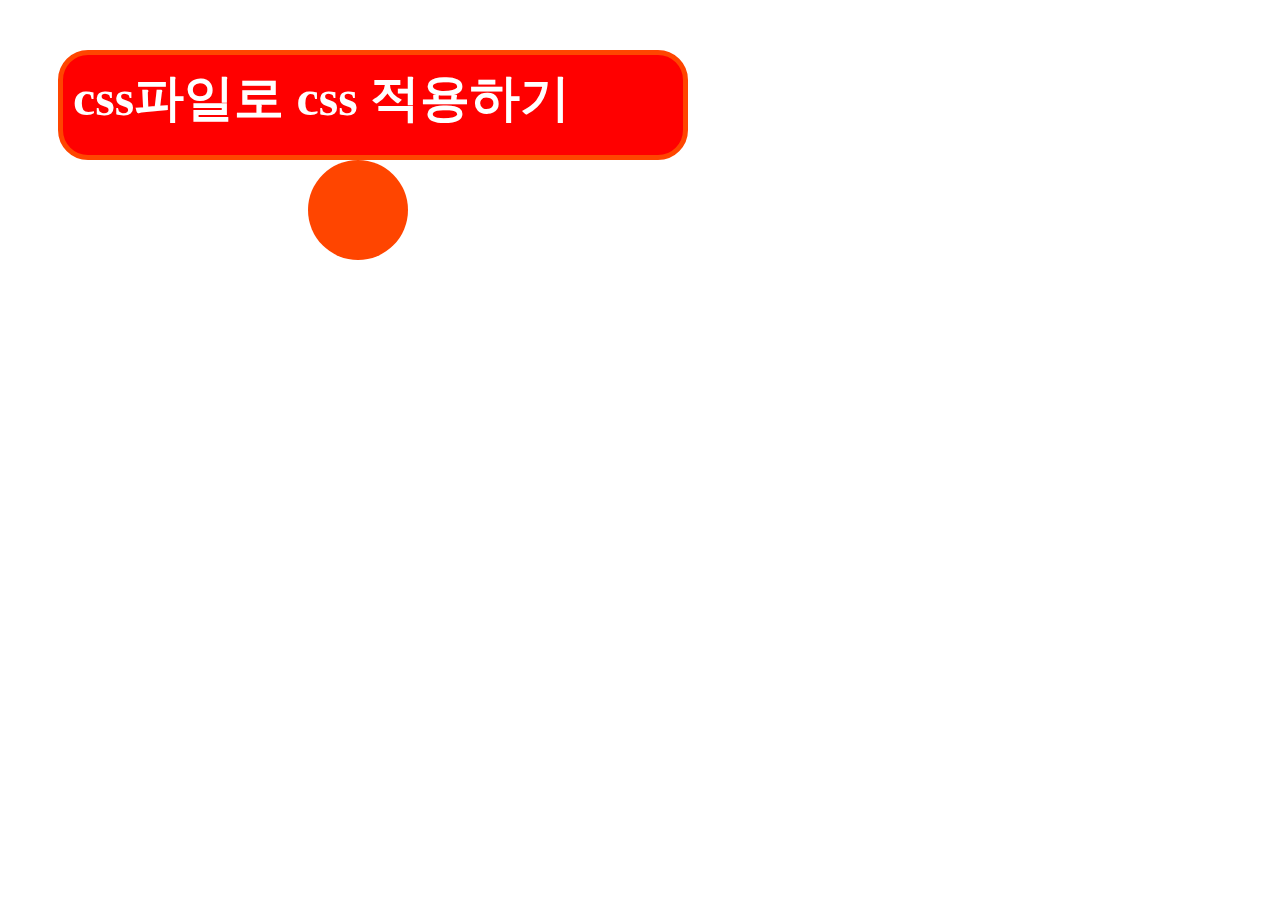
<file: MJH CODING/the moons coding/coding_01/index.html>
<!DOCTYPE html>
<html lang="en">
<head>
    <meta charset="UTF-8">
    <meta http-equiv="X-UA-Compatible" content="IE=edge">
    <meta name="viewport" content="width=device-width, initial-scale=1.0">
    <title>오고코딩</title>
    <link rel="stylesheet" href="style.css">
</head>
<body>
    <div class="css_file">css파일로 css 적용하기</div>
    <div class="A">
    </div>
</body>
</html>
</file>
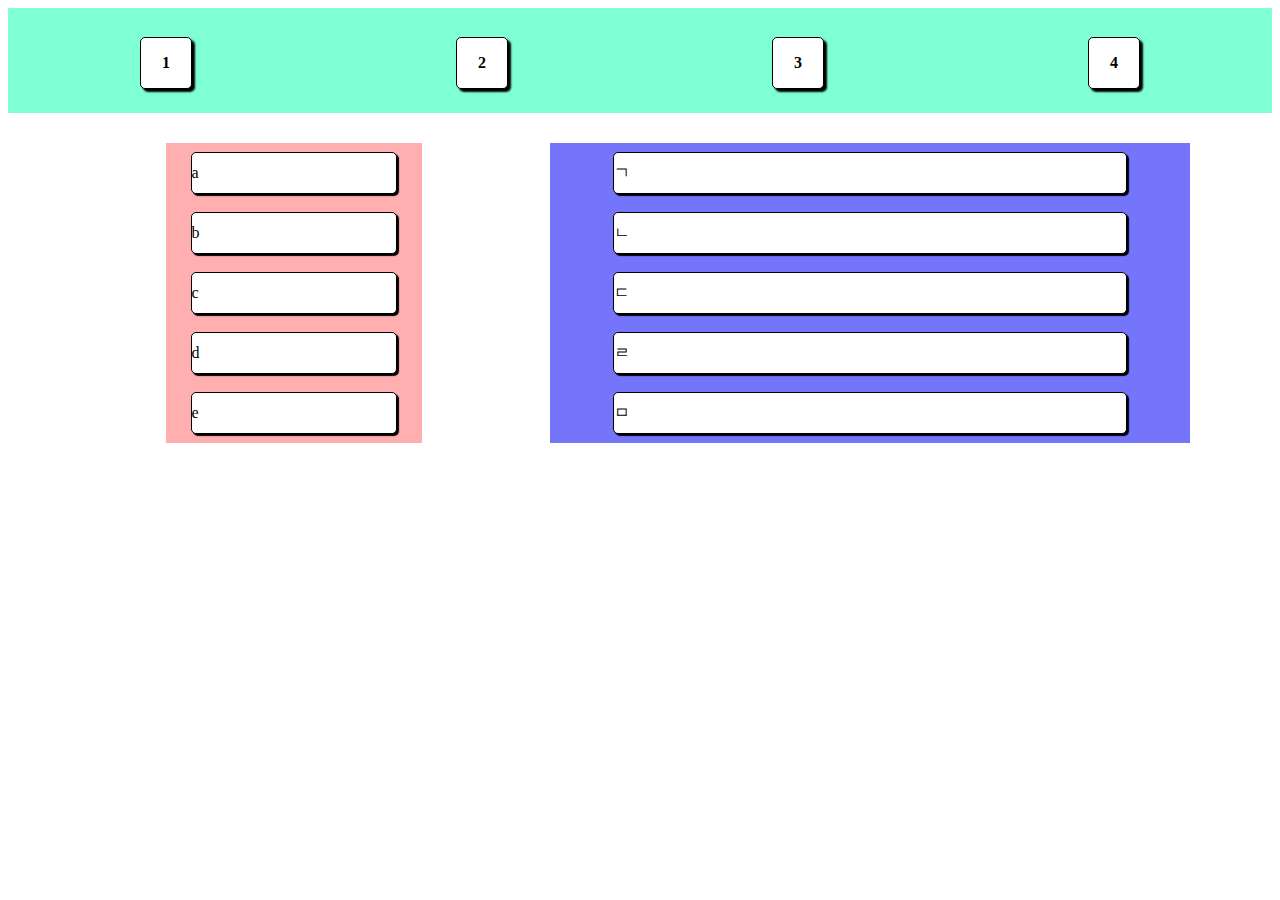
<file: MJH CODING/the moons coding/coding_02/index.html>
<!DOCTYPE html>
<html lang="en">
<head>
    <meta charset="UTF-8">
    <meta name="viewport" content="width=device-width, initial-scale=1.0">
    <title>Document</title>
    <link rel="stylesheet" href="style.css">
</head>
<body>
    <div class="header">
        <div class="num">1</div>
        <div class="num">2</div>
        <div class="num">3</div>
        <div class="num">4</div>
    </div>
    <div class="header_all">
        <div class="en">
            <div class="shape_en">a</div>
            <div class="shape_en">b</div>
            <div class="shape_en">c</div>
            <div class="shape_en">d</div>
            <div class="shape_en">e</div>
        </div>
        <div class="kr">
            <div class="shape_kr">ㄱ</div>
            <div class="shape_kr">ㄴ</div>
            <div class="shape_kr">ㄷ</div>
            <div class="shape_kr">ㄹ</div>
            <div class="shape_kr">ㅁ</div>
        </div> 
    </div>
    
</body>
</html>
</file>
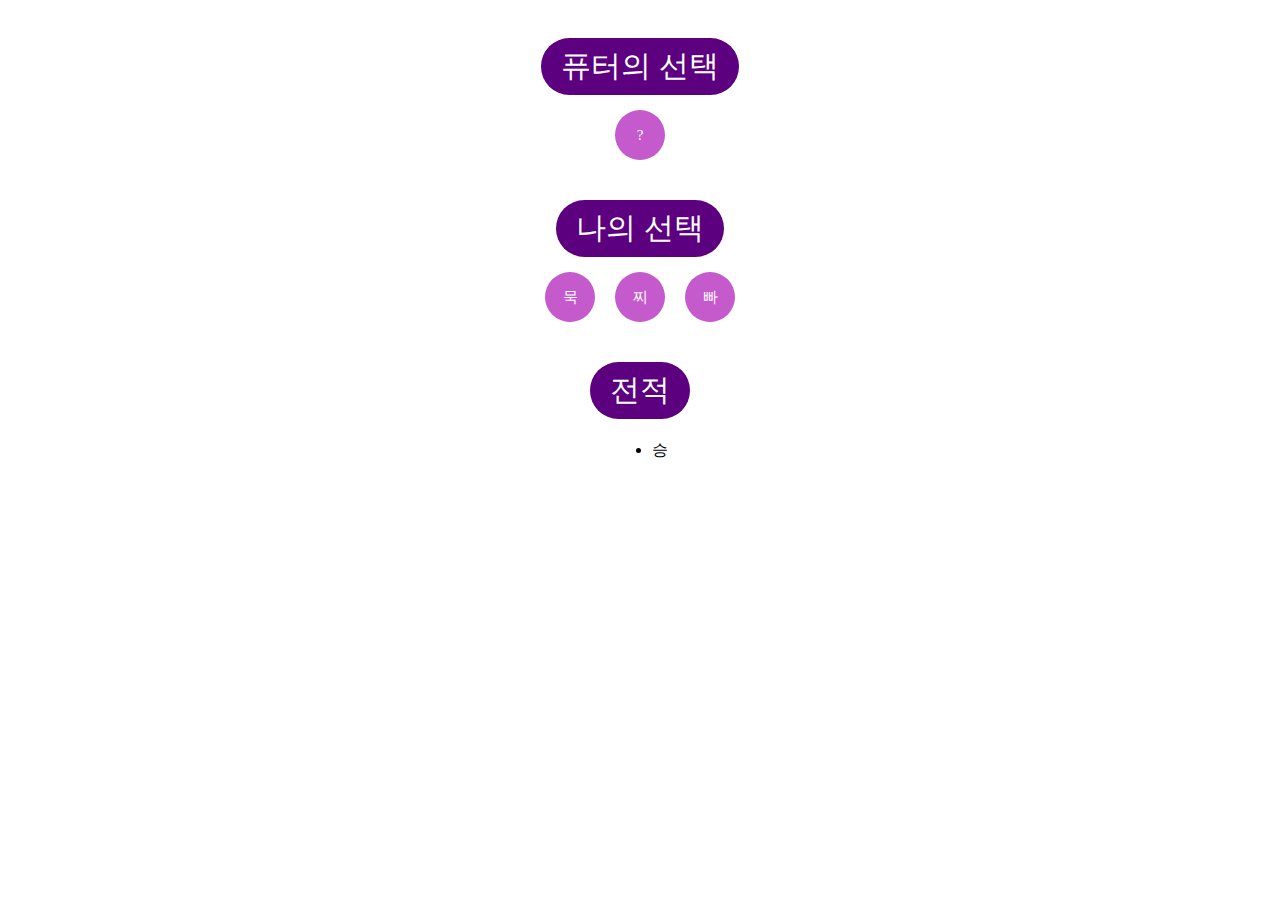
<file: MJH CODING/the moons coding/coding_07/index.html>
<!DOCTYPE html>
<html lang="en">
<head>
    <meta charset="UTF-8">
    <meta name="viewport" content="width=device-width, initial-scale=1.0">
    <title>Document</title>
    <link rel="stylesheet" href="style.css">
</head>
<body>
    <div class="comBox">
        <div>퓨터의 선택</div>
        <div class="comPic">?</div>
    </div>
    <div class="myBox">
        <div class="myTitle">나의 선택</div>
        <div>
            <div class="myPicR myPic">묵</div>
            <div class="myPicS myPic">찌</div>
            <div class="myPicP myPic">빠</div>
        </div>
    </div>
    <div class="resultBox">
        <div class="forMain2">전적</div>
        <ul>
            <li>승</li>
        </ul>
    </div>
    <script src="main1.js"></script>
</body>
</html>
</file>
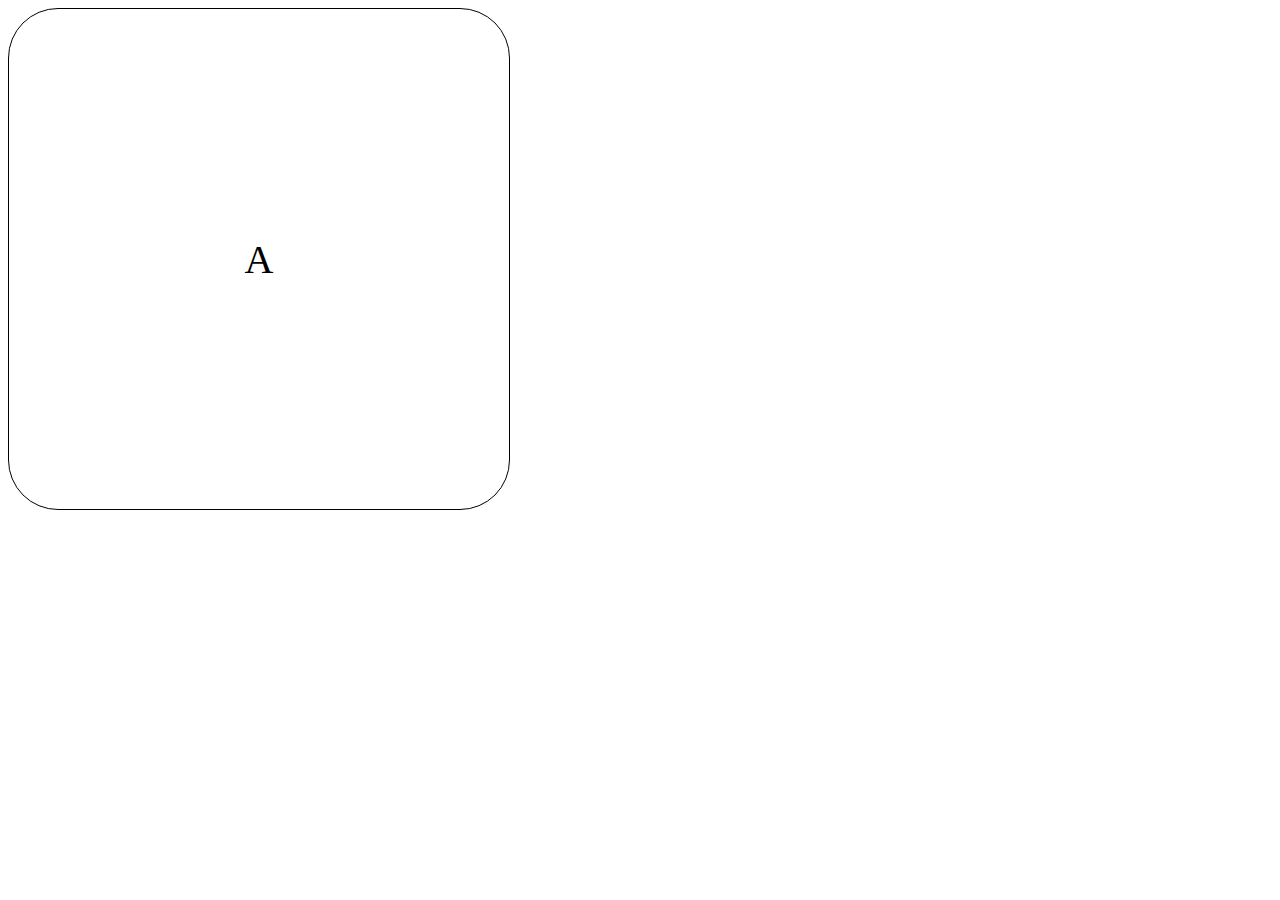
<file: MJH CODING/the moons coding/coding_03/3-1/index.html>
<!DOCTYPE html>
<html lang="en">
<head>
    <meta charset="UTF-8">
    <meta name="viewport" content="width=device-width, initial-scale=1.0">
    <title>Document</title>
    <link rel="stylesheet" href="style.css">
</head>
<body>
        <div class="divdiv">A</div>
</body>
</html>
</file>
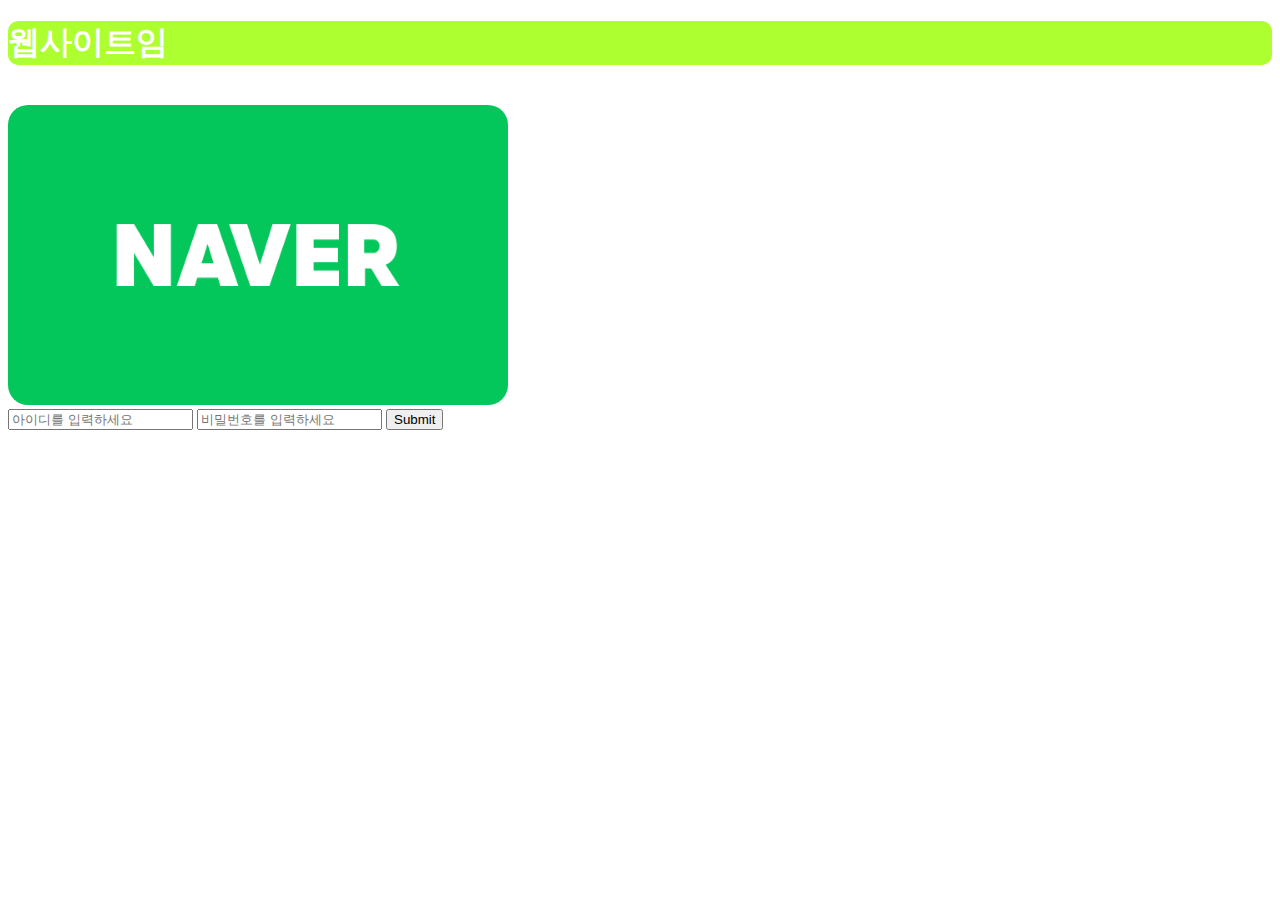
<file: MJH CODING/the moons coding/coding/오고코딩.html>
<!DOCTYPE html>
<html lang="en">
<head>
    <meta charset="UTF-8">
    <meta http-equiv="X-UA-Compatible" content="IE=edge">
    <meta name="viewport" content="width=device-width, initial-scale=1.0">
    <title>Document</title>
    <style>
        .naver-img{
            height:300px;
            width:500px;
            border-radius: 20px;
        }
    </style>
</head>
<body>
    <h1 style="background-color: greenyellow; color:white; border-radius: 10px;">웹사이트임</h1>
    <br><a href="https:/naver.com" target="blank"><img class="naver-img" src="naver.png" alt=""></a>
    <form>
        <input type="id"
         requried placeholder="아이디를 입력하세요"/>
        <input type="password" 
        required placeholder="비밀번호를 입력하세요"/>
        <input type="submit" />
    </form>
</body>
</html>
</file>
<file: MJH CODING/the moons coding/coding_01/style.css>
.css_file{
    color: #ffffff;
    background-color: red;
    font-size: 50px;
    font-weight: 900;
    height: 80px;
    width: 600px;

    margin: 50px 0px 0px 50px;
    padding: 10px;
    border: 5px solid orangered;
    border-radius: 30px;
}
.A{
    width: 100px;
    height: 100px;
    background-color: orangered;
    margin: 0px 300px;
    border-radius: 50%;
}
</file>
<file: MJH CODING/the moons coding/coding_02/style.css>
.num{
    height: 50px;
    width: 50px;
    background-color: #ffffff;
    font-weight: 600;
    border-radius: 5px;
    border: 1px solid #000000;
    display: flex;
    align-items: center;
    justify-content: center;
    box-shadow: 3px 3px 2px black;
}
.header{
    background-color: aquamarine;
    padding-top : 5px;
    height: 100px;
    display: flex;
    align-items: center;
    justify-content: space-around;
}

.header_all{
    display:flex;
    justify-content: space-evenly;
    width: 100vw;
    margin: 30px;
}

.kr{
    background-color: rgb(117, 117, 251);
    width: 50vw;
    height: 300px;
    display:flex;
    flex-direction: column;
    justify-content: space-around;
    align-items: center;
}

.en{
    background-color: rgb(255, 175, 175);
    width: 20vw;
    height: 300px;
    display:flex;
    flex-direction: column;
    justify-content: space-around;
    align-items: center;
}
.shape_kr{
    width:80%;
    height: 40px;
    background-color: white;
    border: 1px solid black;
    border-radius: 5px;
    display: flex;
    align-items: center;
    box-shadow: 2px 2px 1px black;
}
.shape_en{
    width:80%;
    height: 40px;
    background-color: white;
    border: 1px solid black;
    border-radius: 5px;
    display:flex ;
    align-items: center;
    box-shadow: 2px 2px 1px black;

}
</file>
<file: MJH CODING/the moons coding/coding_07/style.css>
.comBox,
.myBox,
.resultBox {
    display: flex;
    flex-direction:column ;
    align-items: center;
    width: 100%;
}

.comBox :first-child,
.myTitle,
.resultBox div{
    font-size: 30px;
    background-color: rgb(92, 0, 128);
    border-radius: 30px;
    padding: 8px 20px;
    margin: 30px 0px 5px 0px;
    color: white;
}

.comPic,
.myPic{
    background-color: rgb(197, 90, 205);
    height: 50px;
    width: 50px;
    margin: 10px;
    border-radius: 25px;
    display: flex;
    justify-content: center;
    align-items: center;
    color: white;
    font-size: 15px;
    transition: ease-in-out 0.1s;
    
}

.myBox :nth-child(2){
    display: flex;
}

.myPic{
    cursor:pointer
}

.myPic:hover{
    scale: 1.1;
    font-size: 20px;
    background-color: black;
}
.myPic:active{
    scale: 0.9;
}
</file>
<file: MJH CODING/the moons coding/coding_03/3-1/style.css>
.divdiv{
    width: 500px;
    height: 500px;
    background-color: white;
    border: 1px solid black;
    border-radius: 50px;
    font-size: 40px;
    display: flex;
    justify-content: center;
    align-items: center;
    transition: all ease-in-out 400ms;
    cursor: pointer;
}
.divdiv:hover{
    background-color: black;
    color: white;
    transform: scale(0.9);
}
.divdiv:active{
    transform: scale(0.9);
}
</file>
